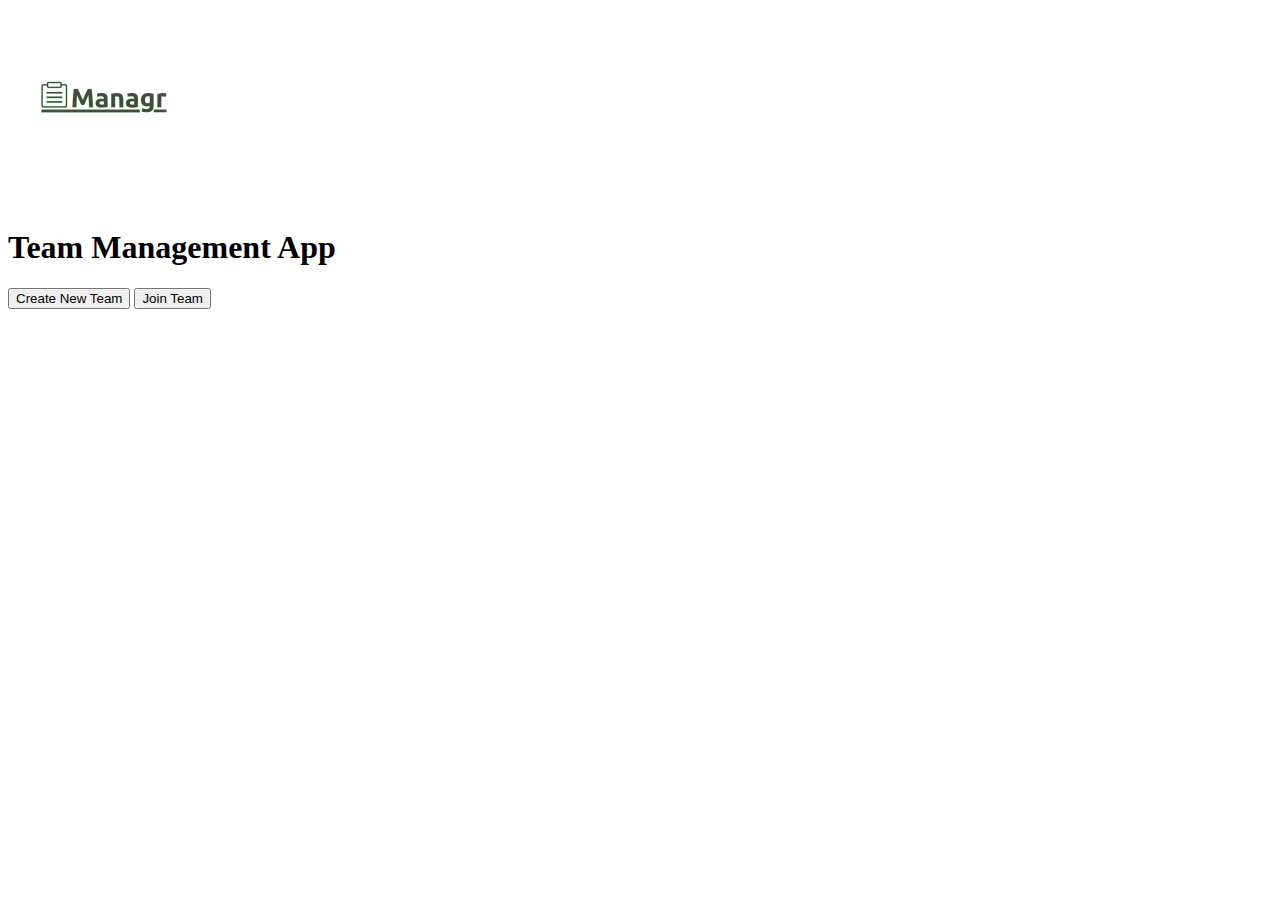
<file: FinalProject/index.html>
<body>
    <img src='./assets/logo_mockup1.png'>
    <h1>Team Management App</h1>
    <div id='view'> </div>

    <script src='./scripts/views.js'></script>
    <script src='./scripts/controllers.js'></script>
    <script src='./scripts/data.js'></script>
    <script src='./scripts/app.js'></script>
</body>
</file>
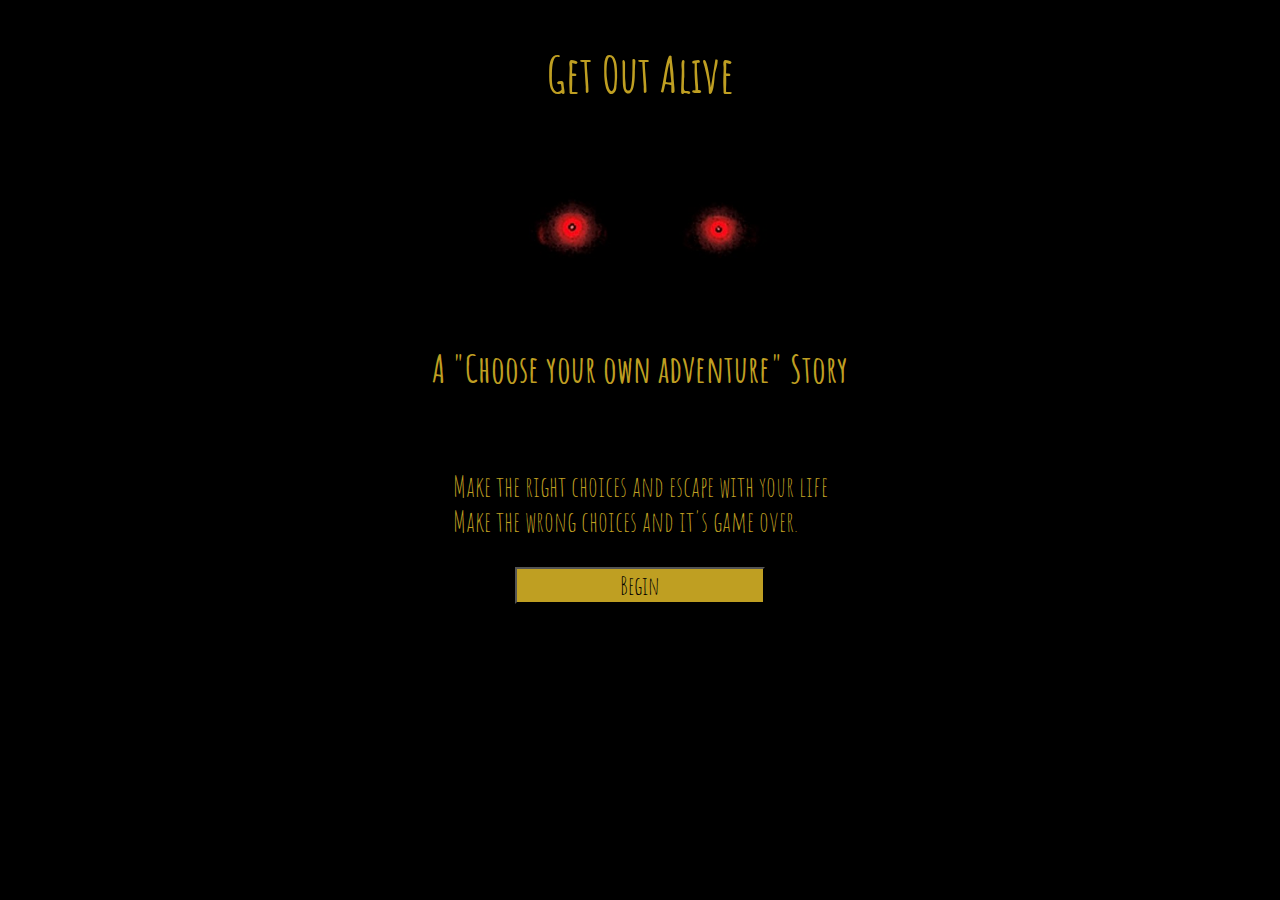
<file: HW 02/index.html>
<!-- Intro -->

<html>
	<head>

		<title> Get Out Alive </title>
		<link rel="icon" href="assets/favicon.ico" />
		<link href='styles/styles.css' rel="stylesheet">
		<link href="https://fonts.googleapis.com/css2?family=Amatic+SC:wght@700&display=swap" rel="stylesheet">
		<script>
			function inputController() {
				parent.location='chapter1.html';
			}
		</script>
	</head>
	<body>
		<div class='grid-1col'>
		<h1 class='text-sepia amatic-font large-header'> Get Out Alive </h1><br>
		<img src='assets/eyes1.jpg' width='450'>			
		<h2 class='text-sepia amatic-font medium-header'> A "Choose your own adventure" Story </h2>	<br>
			<p class='text-sepia amatic-font large-text'>
			Make the right choices and escape with your life </br>
			Make the wrong choices and it's game over.
			</p>
		</div>
		<div class='container'>
			<input type="button" class='button' style="width:250px; font-size: 25px" value='Begin' onClick="inputController()">
		</div>
	</body>
</html>
</file>
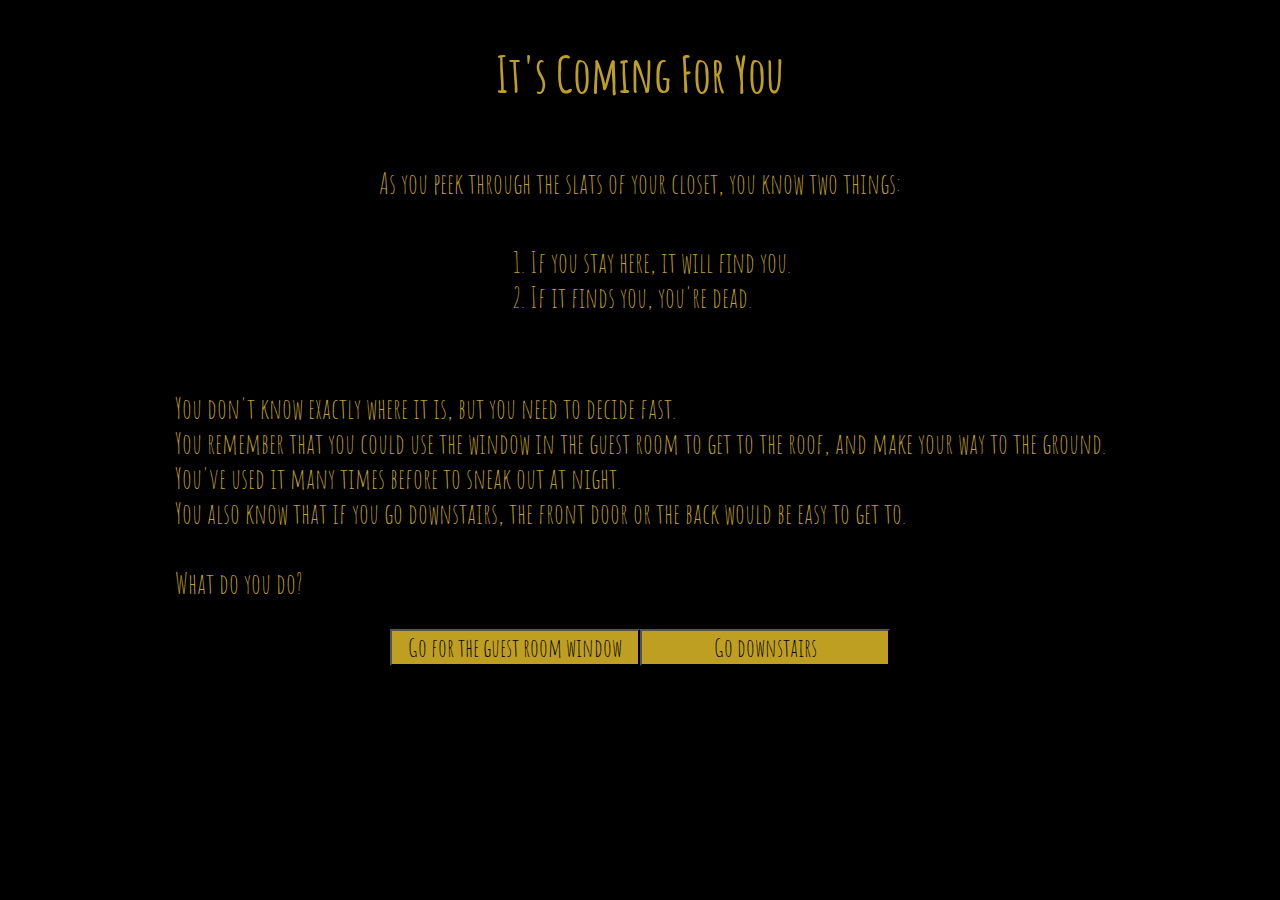
<file: HW 02/chapter1.html>
<!-- Chapter 1 -->

<html>
	<head>
		<title> Interactive Game </title>
		<link rel="icon" href="assets/favicon.ico" />
		<link href='styles/styles.css' rel="stylesheet">
		<link href="https://fonts.googleapis.com/css2?family=Amatic+SC:wght@700&display=swap" rel="stylesheet">	
		<script>
			function inputController1() {
				parent.location='chapter2A.html';
			}
			function inputController2() {
				parent.location='chapter2B.html';
			}			
		</script>			
	</head>
	<body>
		<div class='grid-1col'>		
		<h1 class='text-sepia amatic-font large-header'> It's Coming For You</h1>
		<p class='text-sepia amatic-font large-text'>
			As you peek through the slats of your closet, you know two things:
		<ol>
			<li class='text-sepia amatic-font large-text'> If you stay here, it will find you. </li>
			<li class='text-sepia amatic-font large-text'> If it finds you, you're dead. </li>
		</ol>
		</p>
		</div>
		<div class='grid-1col'>	
		<p class='text-sepia amatic-font large-text'>
			You don't know exactly where it is, but you need to decide fast. <br> You remember that you could use the window in the guest room to get to the roof, and make your way to the ground. <br> You've used it many times before to sneak out at night. <br> You also know that if you go downstairs, the front door or the back would be easy to get to. </br></br>
			What do you do?
		</p>
		</div>
		<div class='container'>
			<input type="button" class='button' style="width:250px; font-size: 25px" value='Go for the guest room window' onClick="inputController1()">
			<input type="button" class='button' style="width:250px; font-size: 25px" value='Go downstairs' onClick="inputController2()">			
		</div>
	</body>
</html>
</file>
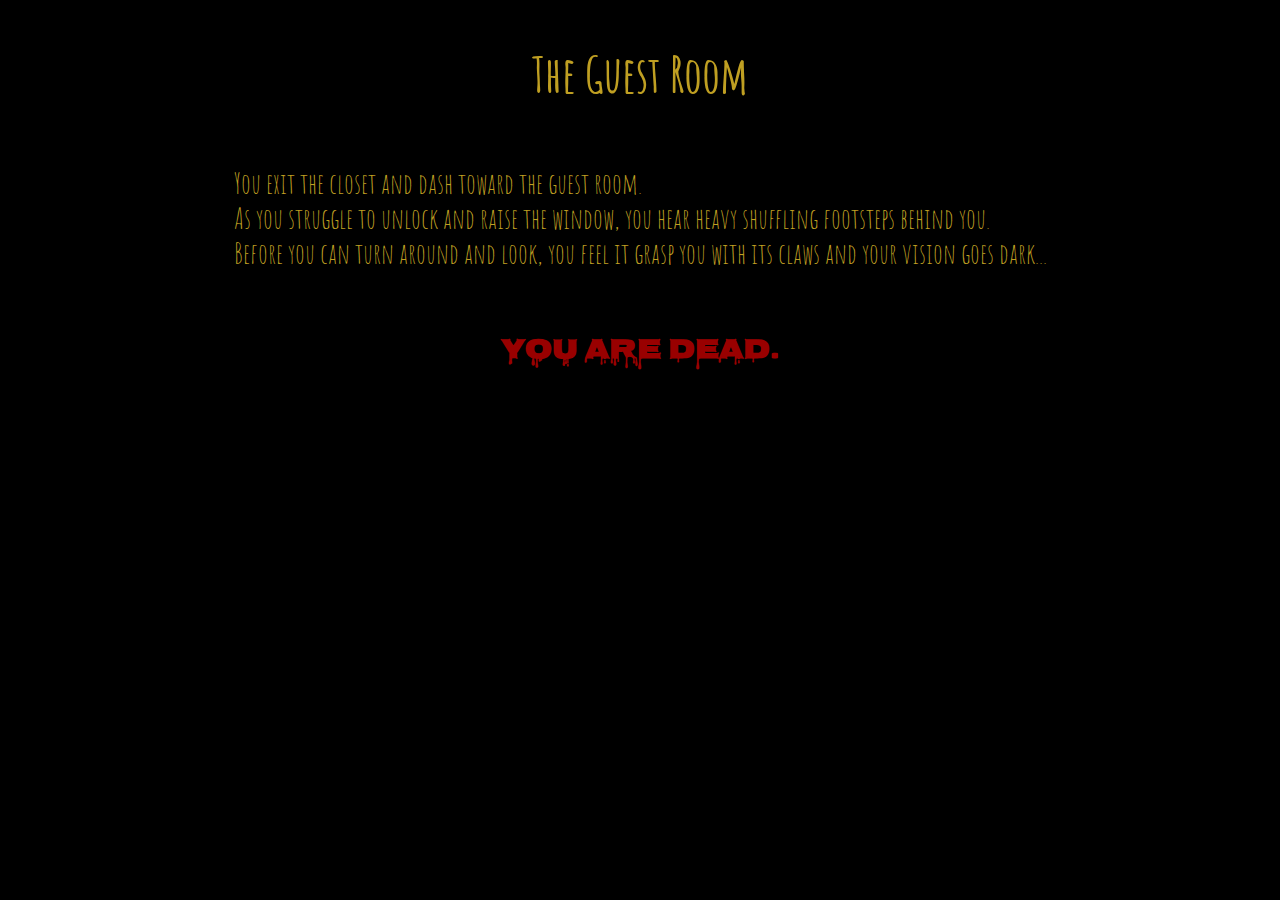
<file: HW 02/chapter2A.html>
<!-- Chapter 2, Branch 1 -->

<html>
	<head>
		<title> Interactive Game </title>
		<link rel="icon" href="assets/favicon.ico" />
		<link href='styles/styles.css' rel="stylesheet">
		<link href="https://fonts.googleapis.com/css2?family=Amatic+SC:wght@700&display=swap" rel="stylesheet">
		<link href="https://fonts.googleapis.com/css2?family=Nosifer&display=swap" rel="stylesheet">
	</head>
	<body>
		<div class='grid-1col'>
		<h1 class='text-sepia amatic-font large-header'>The Guest Room</h1>
		<p class='text-sepia amatic-font large-text'>
			You exit the closet and dash toward the guest room.<br> As you struggle to unlock and raise the window, you hear heavy shuffling footsteps behind you.<br> Before you can turn around and look, you feel it grasp you with its claws and your vision goes dark...</br>
			<h3 class='text-red nosifer-font large-text'> You are dead.</h3>
		</p>
		</div>
	</body>
</html>
</file>
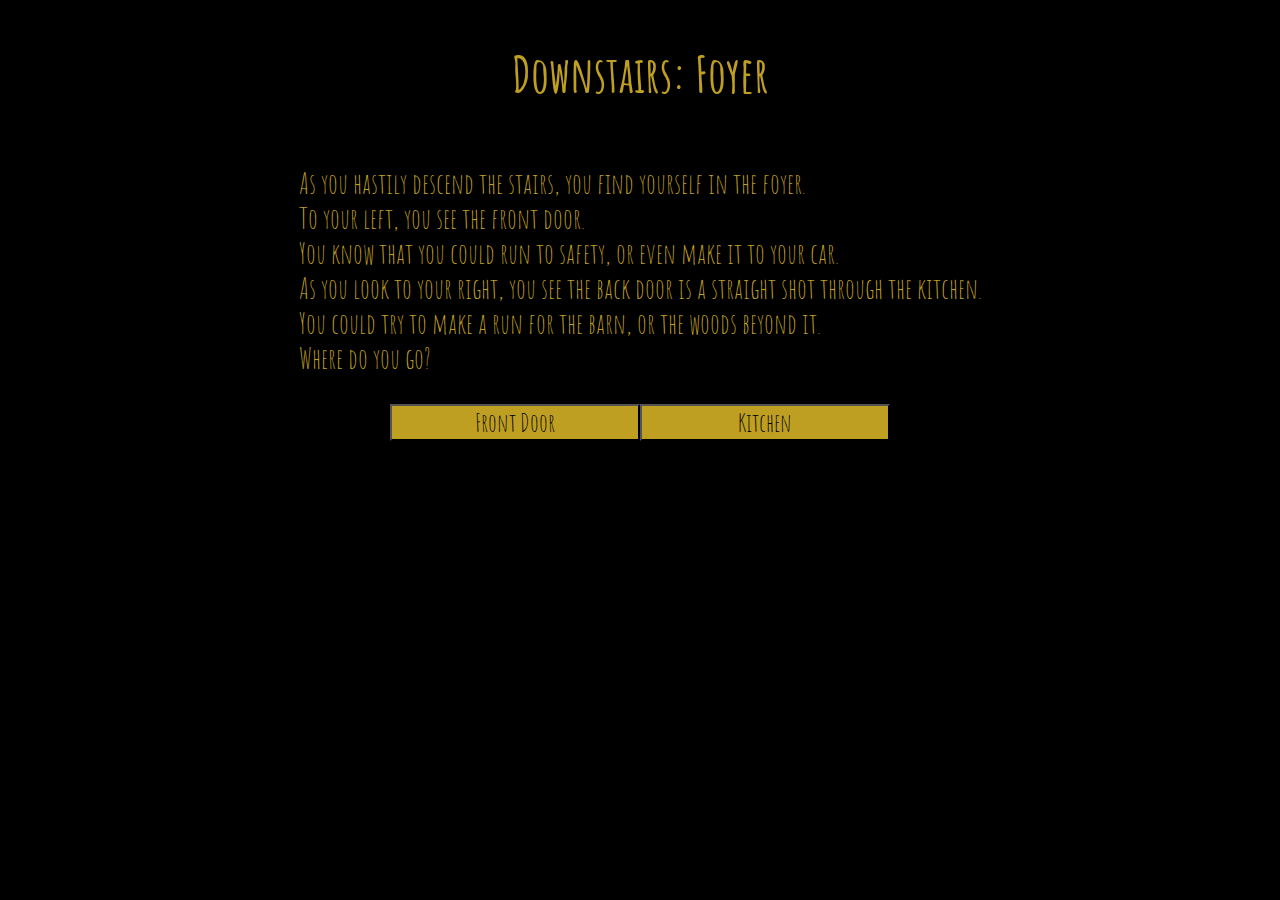
<file: HW 02/chapter2B.html>
<!-- Chapter 2, Branch 2 -->

<html>
	<head>
		<title> Interactive Game </title>
		<link rel="icon" href="assets/favicon.ico" />
		<link href='styles/styles.css' rel="stylesheet">
		<link href="https://fonts.googleapis.com/css2?family=Amatic+SC:wght@700&display=swap" rel="stylesheet">
		<script>
			function inputController1() {
				parent.location='chapter3A.html';
			}
			function inputController2() {
				parent.location='chapter3B.html';
			}
		</script>
	</head>
	<body>
		<div class='grid-1col'>	
		<h1 class='text-sepia amatic-font large-header'>Downstairs: Foyer</h1>
		<p class='text-sepia amatic-font large-text'>
			As you hastily descend the stairs, you find yourself in the foyer.<br> To your left, you see the front door.<br> You know that you could run to safety, or even make it to your car. <br>
			As you look to your right, you see the back door is a straight shot through the kitchen.<br> You could try to make a run for the barn, or the woods beyond it.<br>
			Where do you go?
		</p>
		</div>
		<div class='container'>
			<input type="button" class='button' style="width:250px; font-size: 25px" value='Front Door' onClick="inputController2()">
			<input type="button" class='button' style="width:250px; font-size: 25px" value='Kitchen' onClick="inputController1()">
	</body>
</html>
</file>
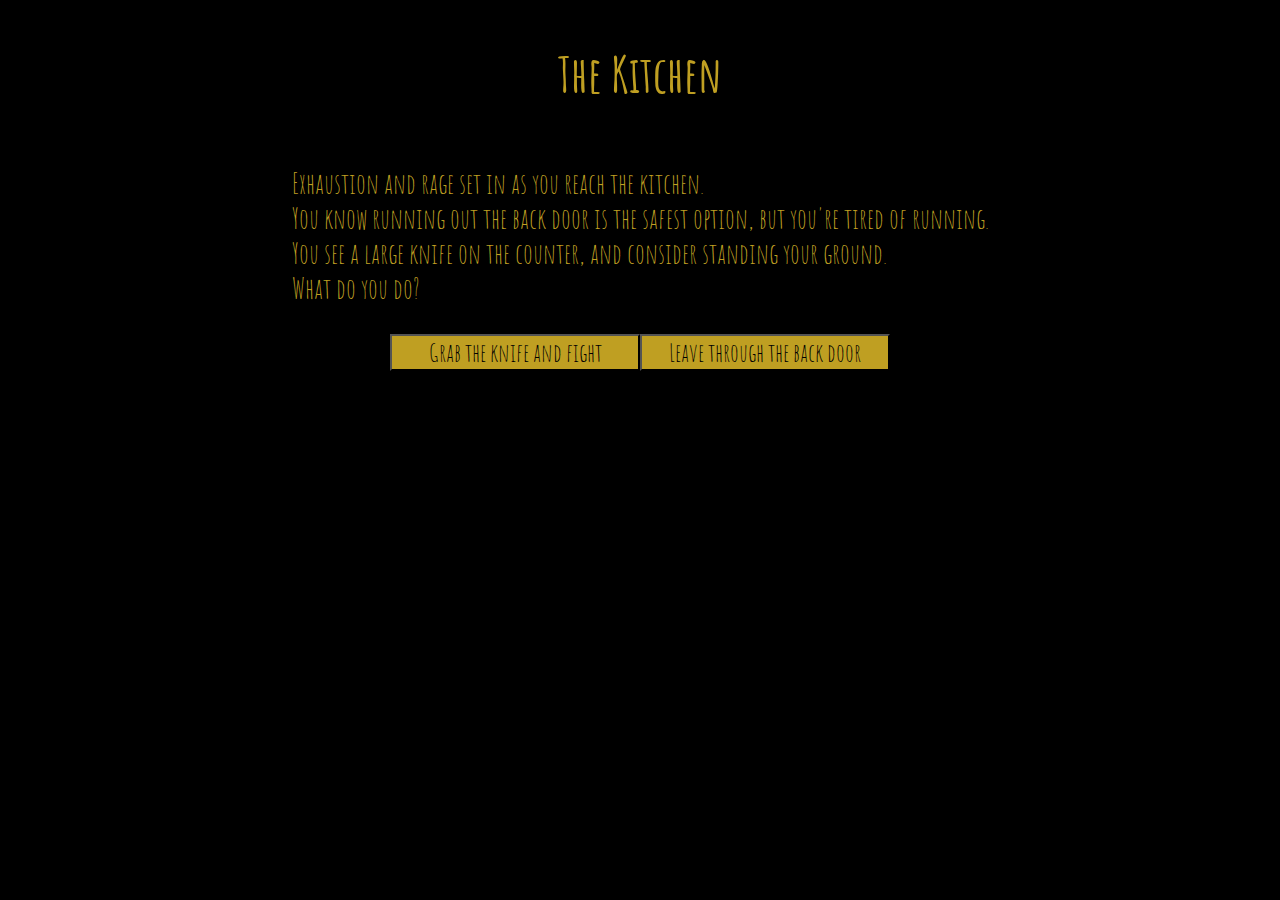
<file: HW 02/chapter3A.html>
<!-- Chapter 3, Branch 1 -->

<html>
	<head>
		<title> Interactive Game </title>
		<link rel="icon" href="assets/favicon.ico" />
		<link href='styles/styles.css' rel="stylesheet">
		<link href="https://fonts.googleapis.com/css2?family=Amatic+SC:wght@700&display=swap" rel="stylesheet">		
		<script>
			function inputController1() {
				parent.location='chapter4A.html';
			}
			function inputController2() {
				parent.location='chapter4B.html';
			}			
		</script>
	</head>
	<body>
		<div class='grid-1col'>	
		<h1 class='text-sepia amatic-font large-header'>The Kitchen</h1>
		<p class='text-sepia amatic-font large-text'>
			Exhaustion and rage set in as you reach the kitchen.<br> You know running out the back door is the safest option, but you're tired of running.<br> You see a large knife on the counter, and consider standing your ground.<br>
			What do you do?
		</p>
		</div>

		<div class='container'>
			<input type="button" class='button' style="width:250px; font-size: 25px" value='Grab the knife and fight' onClick="inputController1()">
			<input type="button" class='button' style="width:250px; font-size: 25px" value='Leave through the back door' onClick="inputController2()">			
		</div>
	</body>
</html>
</file>
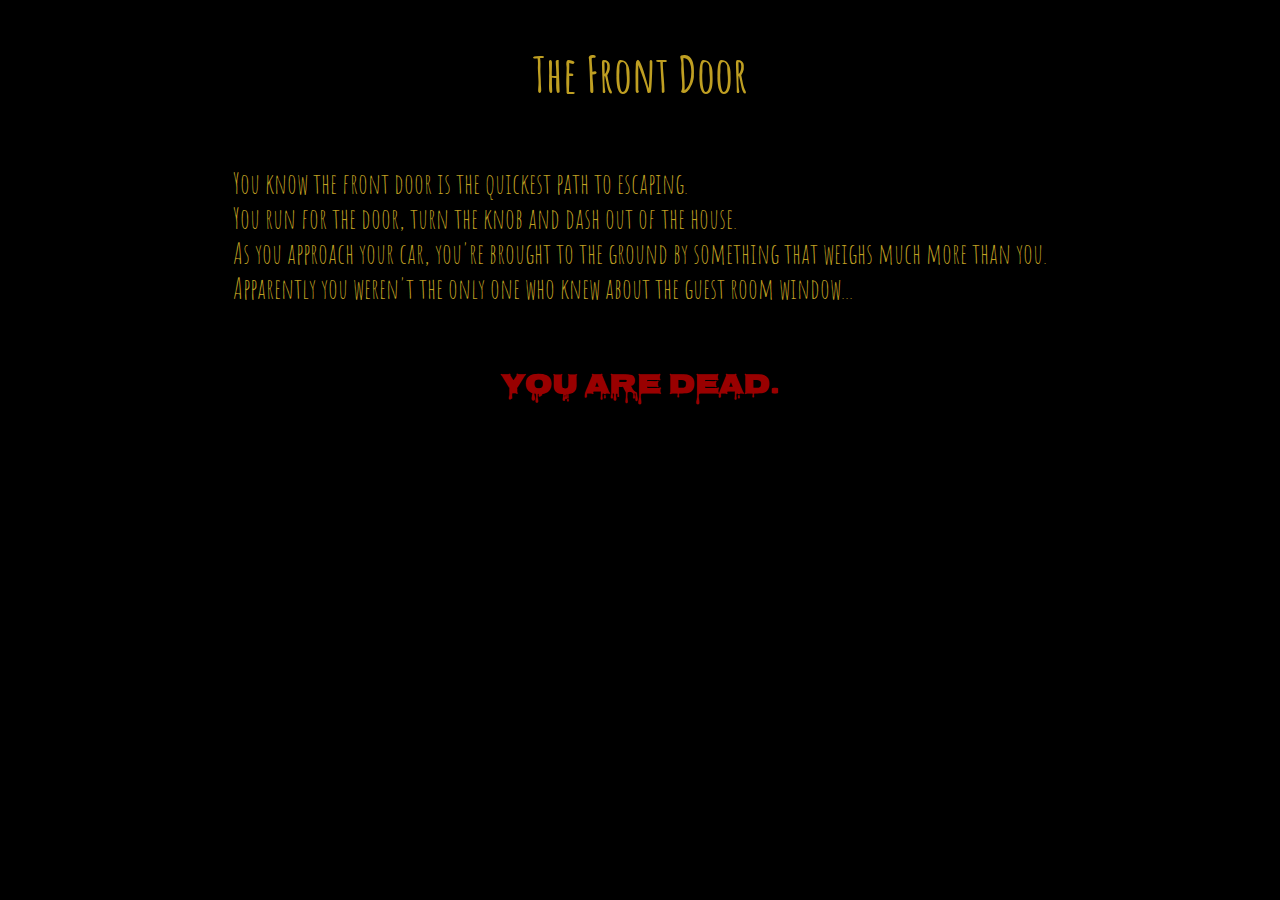
<file: HW 02/chapter3B.html>
<!-- Chapter 3, Branch 2 -->

<html>
	<head>
		<title> Interactive Game </title>
		<link rel="icon" href="assets/favicon.ico" />
		<link href='styles/styles.css' rel="stylesheet">
		<link href="https://fonts.googleapis.com/css2?family=Amatic+SC:wght@700&display=swap" rel="stylesheet">
		<link href="https://fonts.googleapis.com/css2?family=Nosifer&display=swap" rel="stylesheet">		
	</head>
	<body>
		<div class='grid-1col'>			
		<h1 class='text-sepia amatic-font large-header'>The Front Door</h1>
		<p class='text-sepia amatic-font large-text'>
			You know the front door is the quickest path to escaping.<br> You run for the door, turn the knob and dash out of the house.<br> As you approach your car, you're brought to the ground by something that weighs much more than you.<br> Apparently you weren't the only one who knew about the guest room window...
		</p>
		</div>
		<div class='container center'>	
		<p>
			<h3 class='text-red nosifer-font large-text'> You are dead.</h3>
		</p>
		</div>
	</body>
</html>
</file>
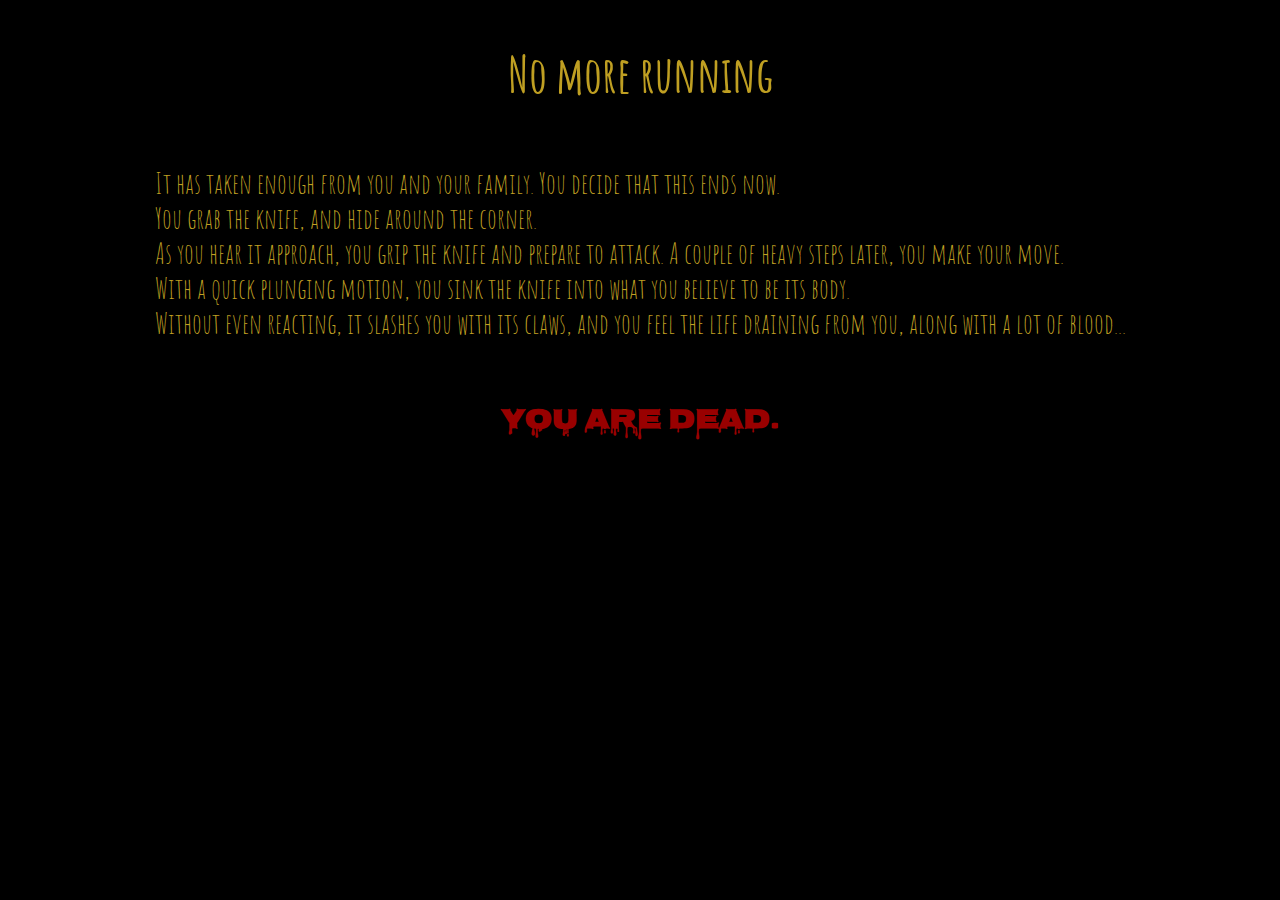
<file: HW 02/chapter4A.html>
<!-- Chapter 4, Branch A -->

<html>
	<head>
		<title> Interactive Game </title>
		<link rel="icon" href="assets/favicon.ico" />
		<link href='styles/styles.css' rel="stylesheet">
		<link href="https://fonts.googleapis.com/css2?family=Amatic+SC:wght@700&display=swap" rel="stylesheet">
		<link href="https://fonts.googleapis.com/css2?family=Nosifer&display=swap" rel="stylesheet">					
	</head>
	<body>
		<div class='grid-1col'>			
		<h1 class='text-sepia amatic-font large-header'>No more running</h1>
		<p class='text-sepia amatic-font large-text'>
			It has taken enough from you and your family. You decide that this ends now.<br> You grab the knife, and hide around the corner.<br> As you hear it approach, you grip the knife and prepare to attack. A couple of heavy steps later, you make your move.<br> With a quick plunging motion, you sink the knife into what you believe to be its body.<br> Without even reacting, it slashes you with its claws, and you feel the life draining from you, along with a lot of blood...
			<h3 class='text-red nosifer-font large-text'> You are dead.</h3>
		</p>
	</body>
</html>
</file>
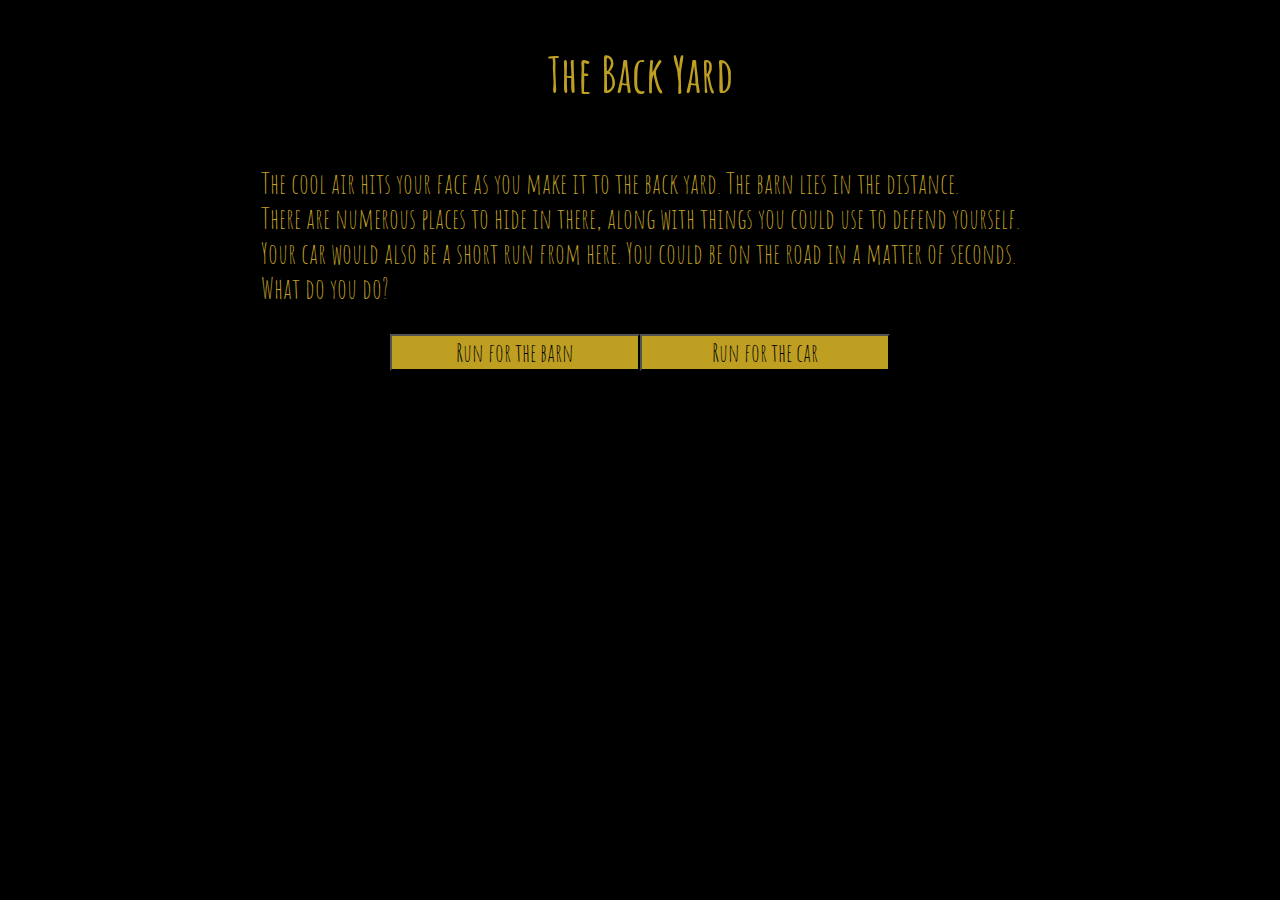
<file: HW 02/chapter4B.html>
<!-- Chapter 4, Branch 2-->

<html>
	<head>
		<title> Interactive Game </title>
		<link rel="icon" href="assets/favicon.ico" />
		<link href='styles/styles.css' rel="stylesheet">
		<link href="https://fonts.googleapis.com/css2?family=Amatic+SC:wght@700&display=swap" rel="stylesheet">		
		<script>
			function inputController1() {
				parent.location='chapter5A.html';
			}
			function inputController2() {
				parent.location='chapter5B.html';
			}
		</script>
	</head>
	<body>
		<div class='grid-1col'>		
		<h1 class='text-sepia amatic-font large-header'>The Back Yard</h1>
		<p class='text-sepia amatic-font large-text'>
			The cool air hits your face as you make it to the back yard. The barn lies in the distance.<br> There are numerous places to hide in there, along with things you could use to defend yourself.<br> Your car would also be a short run from here. You could be on the road in a matter of seconds.<br>
			What do you do?
		</p>
		</div>
		<div class='container'>
			<input type="button" class='button' style="width:250px; font-size: 25px" value='Run for the barn' onClick="inputController1()">
			<input type="button" class='button' style="width:250px; font-size: 25px" value='Run for the car' onClick="inputController2()">	
		</div>
	</body>
</html>
</file>
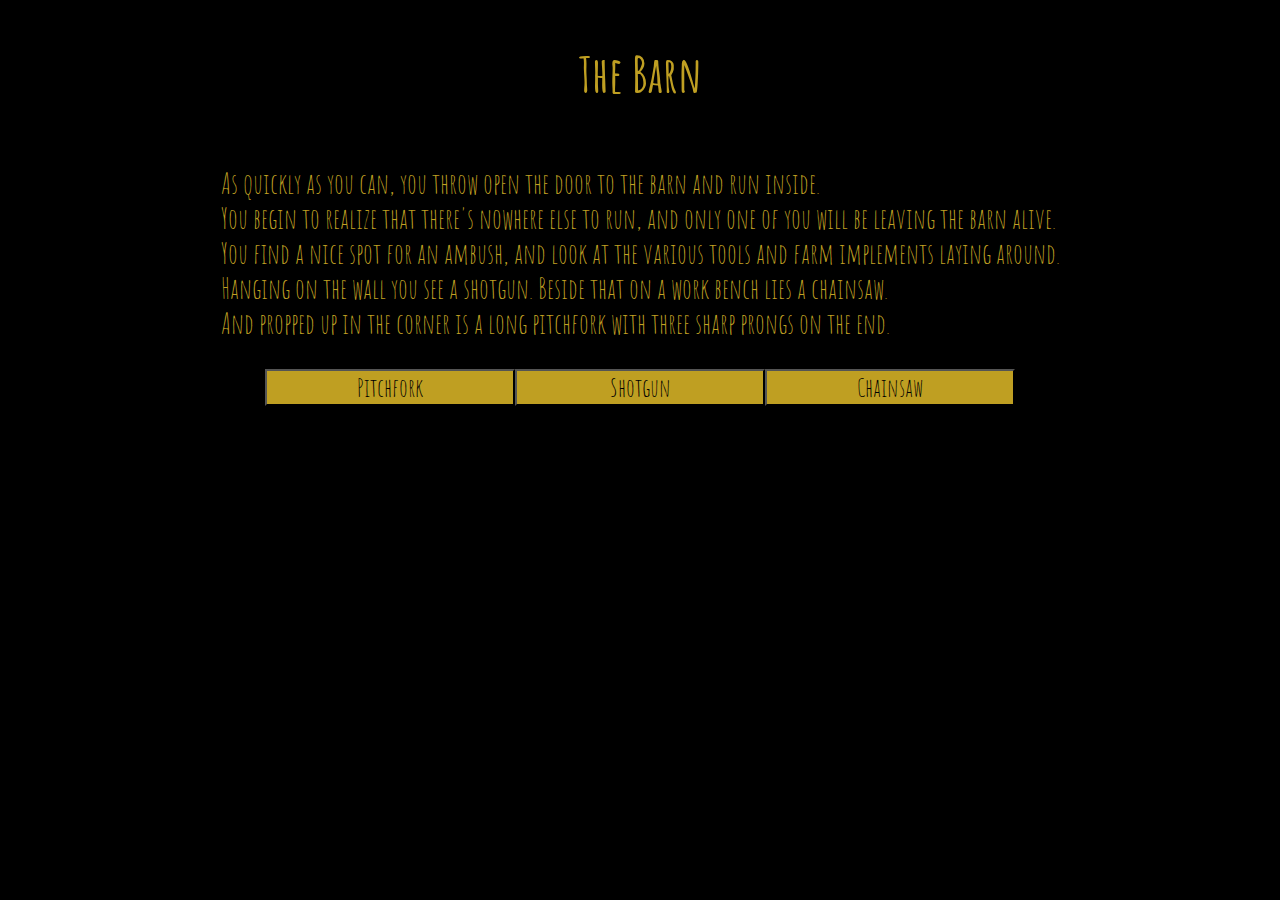
<file: HW 02/chapter5A.html>
<!-- Chapter 5, Branch 1 -->

<html>
	<head>
		<title> Interactive Game </title>
		<link rel="icon" href="assets/favicon.ico" />
		<link href='styles/styles.css' rel="stylesheet">
		<link href="https://fonts.googleapis.com/css2?family=Amatic+SC:wght@700&display=swap" rel="stylesheet">			
		<script>
			function inputController1(){
					parent.location='chapter6C.html';
				}
			function inputController2(){
					parent.location='chapter6A.html';
				}
			function inputController3(){
					parent.location='chapter6B.html';
				}
		</script>
	</head>
	<body>
		<div class='grid-1col'>			
		<h1 class='text-sepia amatic-font large-header'>The Barn</h1>
		<p class='text-sepia amatic-font large-text'>
			As quickly as you can, you throw open the door to the barn and run inside.<br> You begin to realize that there's nowhere else to run, and only one of you will be leaving the barn alive. <br>
			You find a nice spot for an ambush, and look at the various tools and farm implements laying around. <br>
			Hanging on the wall you see a shotgun. Beside that on a work bench lies a chainsaw.<br> And propped up in the corner is a long pitchfork with three sharp prongs on the end.
		</p>
		</div>
		<div class='container'>
			<input type="button" class='button' style="width:250px; font-size: 25px" value='Pitchfork' onClick="inputController1()">
			<input type="button" class='button' style="width:250px; font-size: 25px" value='Shotgun' onClick="inputController2()">
			<input type="button" class='button' style="width:250px; font-size: 25px" value='Chainsaw' onClick="inputController3()">	
			</div>
	</body>
</html>
</file>
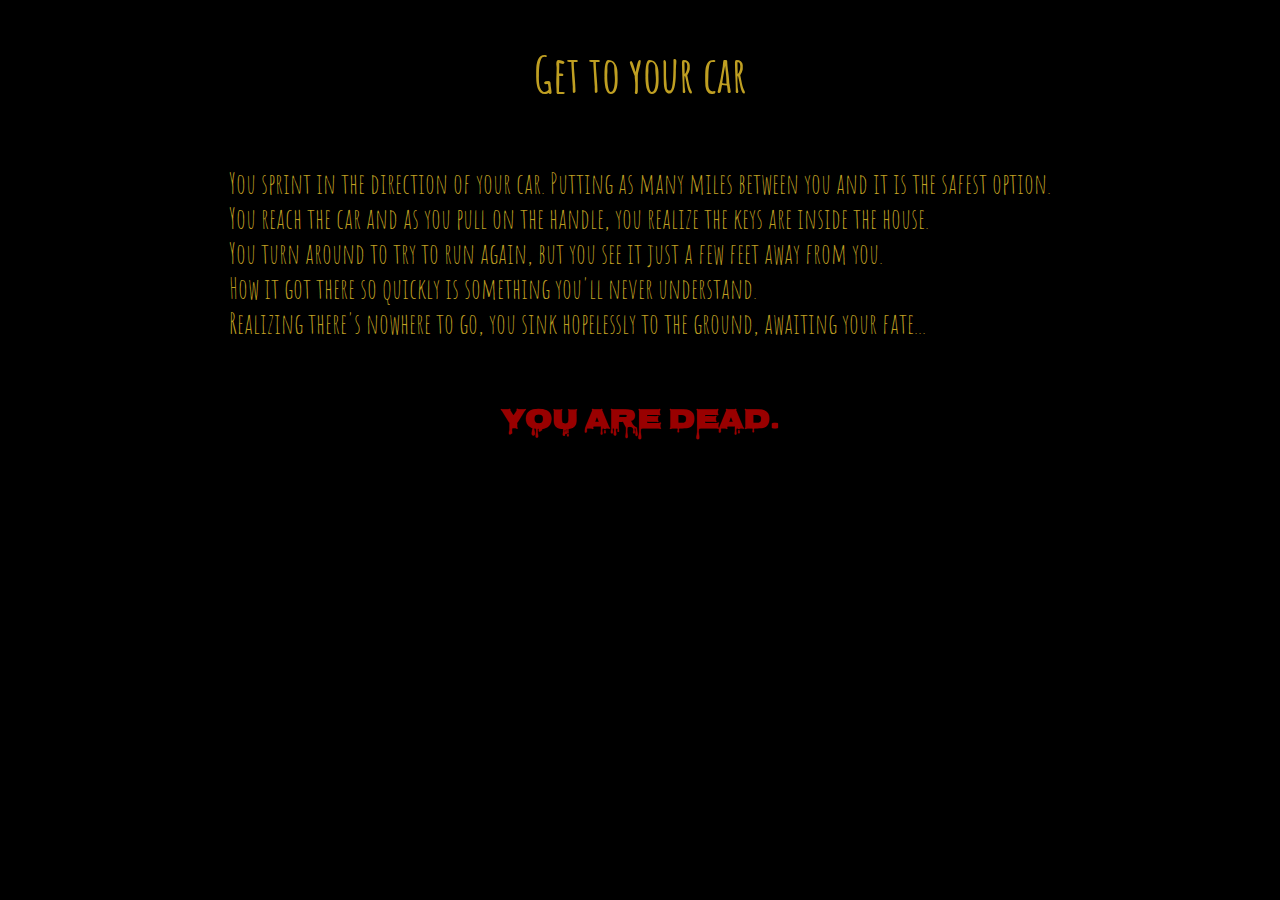
<file: HW 02/chapter5B.html>
<!-- Chapter 5, Branch 2 -->

<html>
	<head>
		<title> Interactive Game </title>
		<link rel="icon" href="assets/favicon.ico" />
		<link href='styles/styles.css' rel="stylesheet">
		<link href="https://fonts.googleapis.com/css2?family=Amatic+SC:wght@700&display=swap" rel="stylesheet">
		<link href="https://fonts.googleapis.com/css2?family=Nosifer&display=swap" rel="stylesheet">		
	</head>
	<body>
		<div class='grid-1col'>			
		<h1 class='text-sepia amatic-font large-header'>Get to your car</h1>
		<p class='text-sepia amatic-font large-text'>
			You sprint in the direction of your car. Putting as many miles between you and it is the safest option.<br> You reach the car and as you pull on the handle, you realize the keys are inside the house.<br> You turn around to try to run again, but you see it just a few feet away from you.<br> How it got there so quickly is something you'll never understand.<br> Realizing there's nowhere to go, you sink hopelessly to the ground, awaiting your fate...
			<h3 class='text-red nosifer-font large-text'> You are dead.</h3>
		</p>
	</body>
</html>
</file>
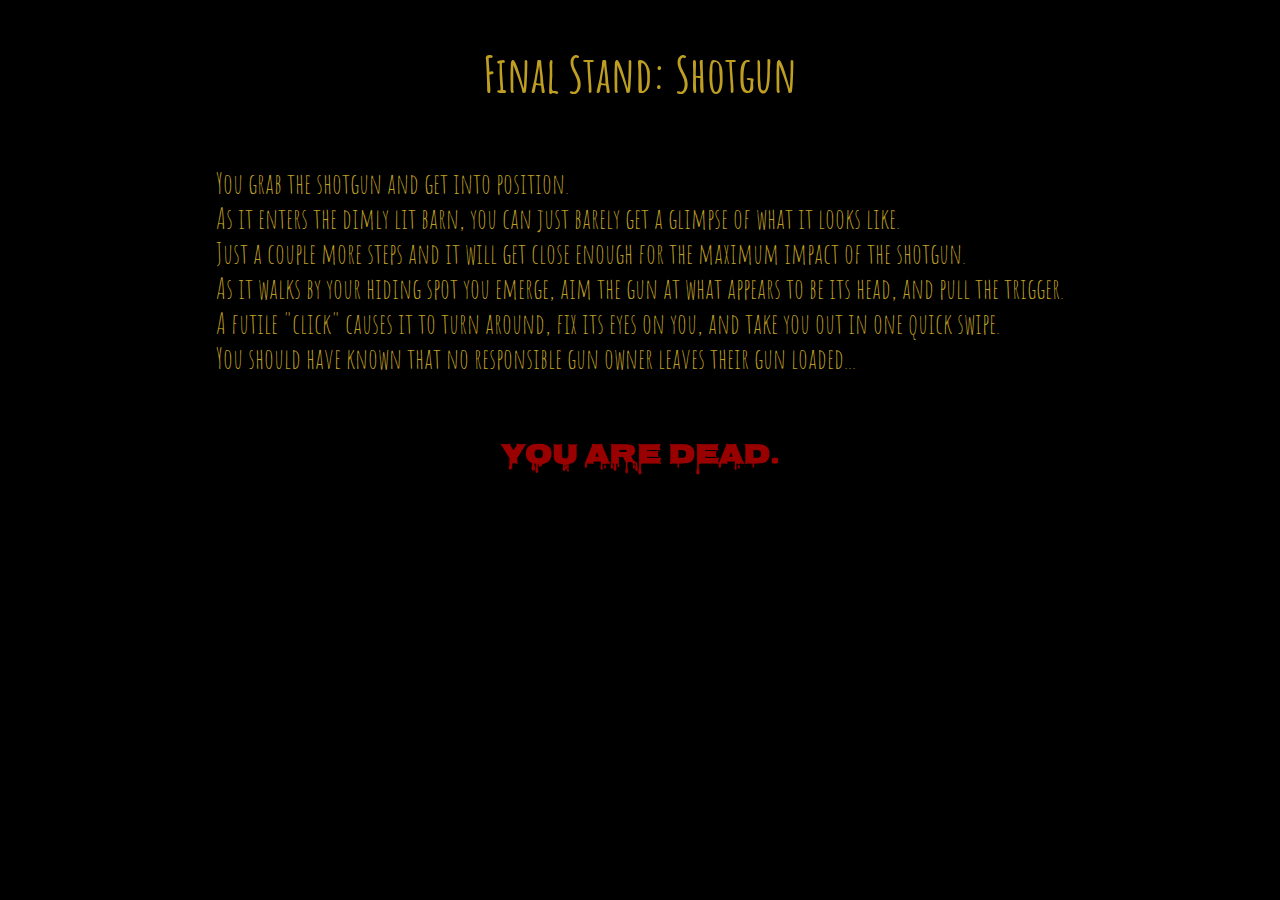
<file: HW 02/chapter6A.html>
<!-- Chapter 6, Branch 1 -->

<html>
	<head>
		<title> Interactive Game </title>
		<link rel="icon" href="assets/favicon.ico" />
		<link href='styles/styles.css' rel="stylesheet">
		<link href="https://fonts.googleapis.com/css2?family=Amatic+SC:wght@700&display=swap" rel="stylesheet">
		<link href="https://fonts.googleapis.com/css2?family=Nosifer&display=swap" rel="stylesheet">		
	</head>
	<body>
		<div class='grid-1col'>			
		<h1 class='text-sepia amatic-font large-header'>Final Stand: Shotgun</h1>
		<p class='text-sepia amatic-font large-text'>
			You grab the shotgun and get into position.<br> As it enters the dimly lit barn, you can just barely get a glimpse of what it looks like.<br> Just a couple more steps and it will get close enough for the maximum impact of the shotgun.<br> As it walks by your hiding spot you emerge, aim the gun at what appears to be its head, and pull the trigger.<br> A futile "click" causes it to turn around, fix its eyes on you, and take you out in one quick swipe. <br>
			You should have known that no responsible gun owner leaves their gun loaded...
			<h3 class='text-red nosifer-font large-text'> You are dead.</h3>
		</p>
	</body>
</html>
</file>
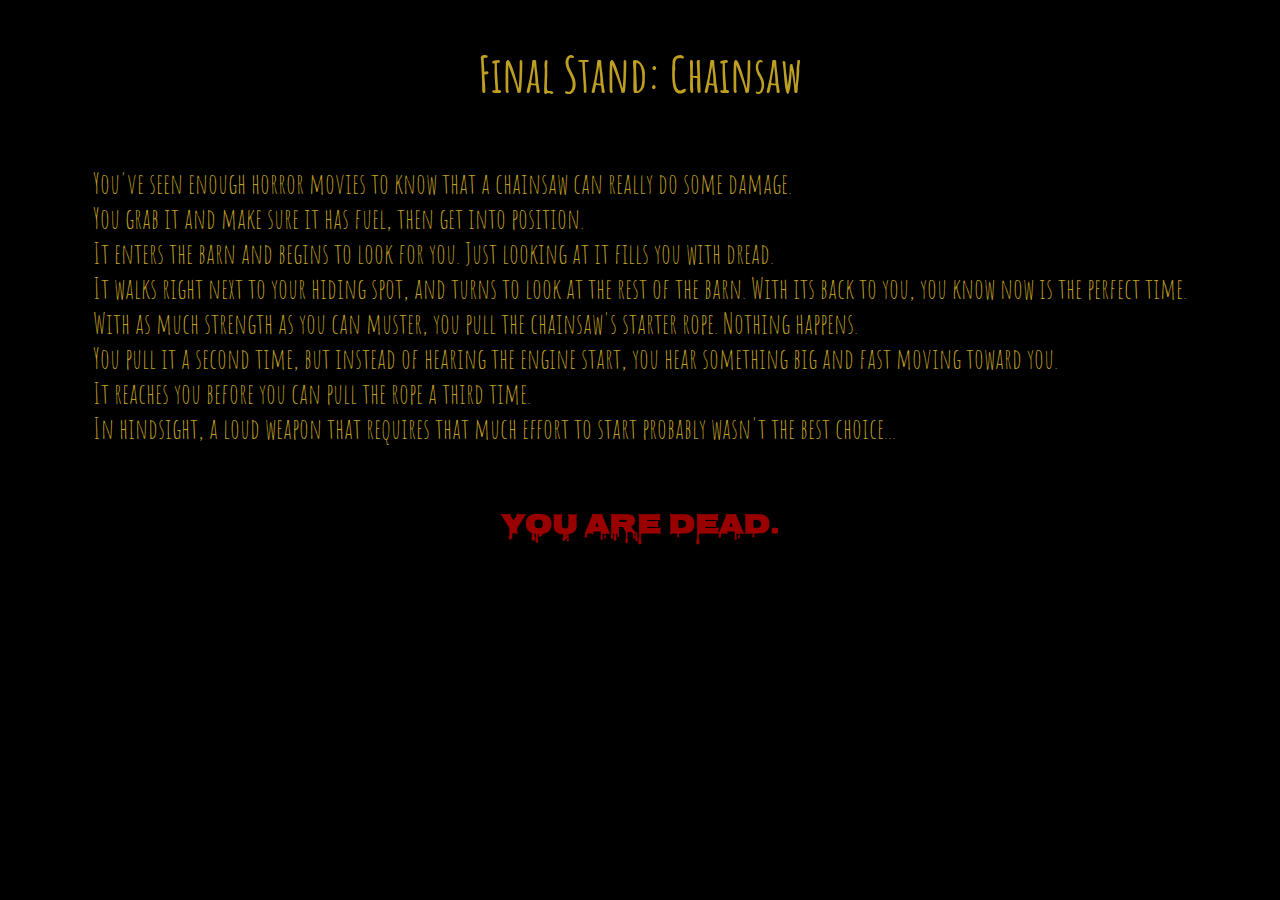
<file: HW 02/chapter6B.html>
<!-- Chapter 6, Branch 2 -->

<html>
	<head>
		<title> Interactive Game </title>
		<link rel="icon" href="assets/favicon.ico" />
		<link href='styles/styles.css' rel="stylesheet">
		<link href="https://fonts.googleapis.com/css2?family=Amatic+SC:wght@700&display=swap" rel="stylesheet">
		<link href="https://fonts.googleapis.com/css2?family=Nosifer&display=swap" rel="stylesheet">		
	</head>
	<body>
		<div class='grid-1col'>		
		<h1 class='text-sepia amatic-font large-header'>Final Stand: Chainsaw</h1>
		<p class='text-sepia amatic-font large-text'>
			You've seen enough horror movies to know that a chainsaw can really do some damage.<br> You grab it and make sure it has fuel, then get into position.<br> It enters the barn and begins to look for you. Just looking at it fills you with dread.<br> It walks right next to your hiding spot, and turns to look at the rest of the barn. With its back to you, you know now is the perfect time.<br> With as much strength as you can muster, you pull the chainsaw's starter rope. Nothing happens.<br> You pull it a second time, but instead of hearing the engine start, you hear something big and fast moving toward you.<br> It reaches you before you can pull the rope a third time. <br>
			In hindsight, a loud weapon that requires that much effort to start probably wasn't the best choice...
			<h3 class='text-red nosifer-font large-text'> You are dead.</h3>
		</p>
	</body>
</html>
</file>
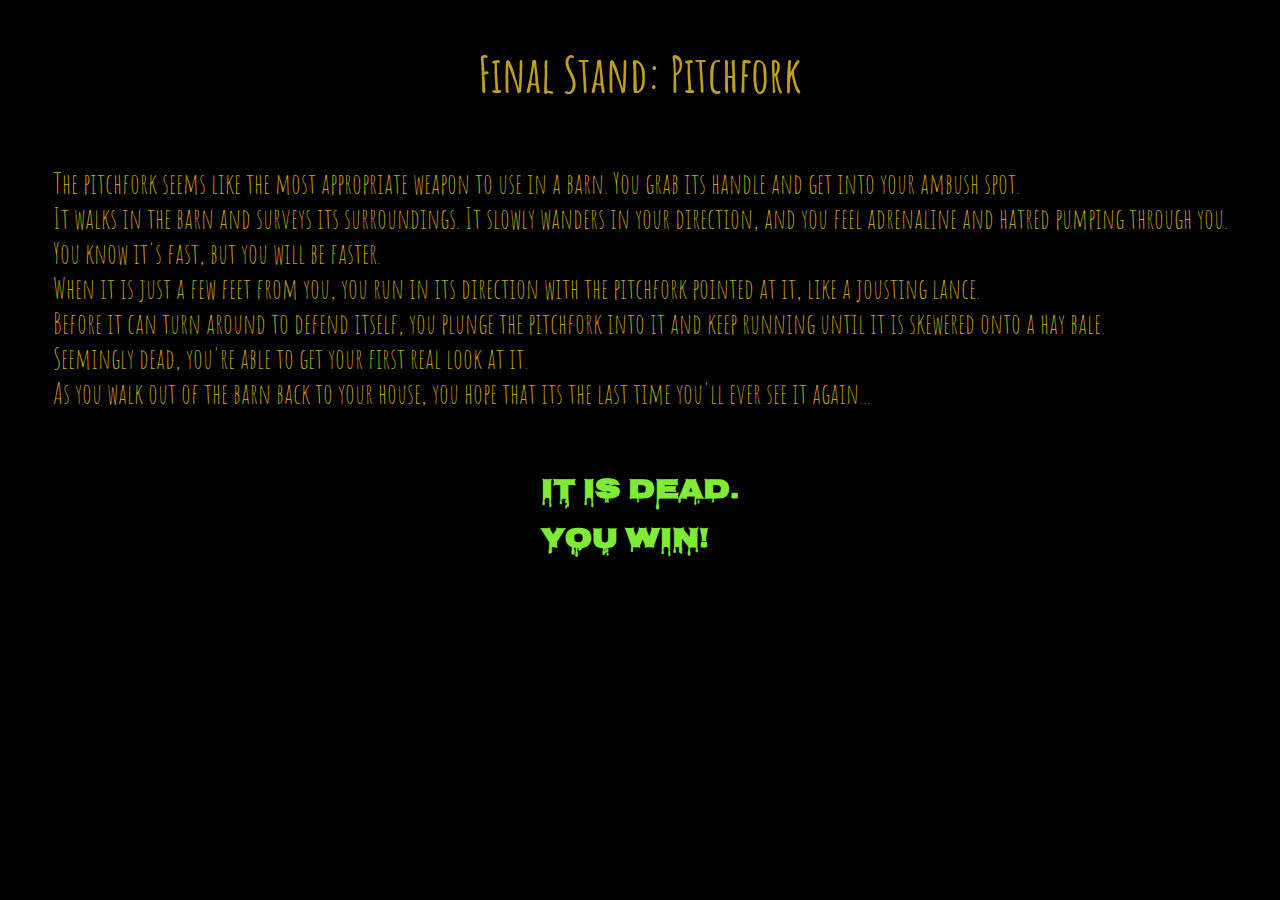
<file: HW 02/chapter6C.html>
<!-- Chapter 6, Branch 3 -->

<html>
	<head>
		<title> Interactive Game </title>
		<link rel="icon" href="assets/favicon.ico" />
		<link href='styles/styles.css' rel="stylesheet">
		<link href="https://fonts.googleapis.com/css2?family=Amatic+SC:wght@700&display=swap" rel="stylesheet">
		<link href="https://fonts.googleapis.com/css2?family=Nosifer&display=swap" rel="stylesheet">				
	</head>
	<body>
		<div class='grid-1col'>				
		<h1 class='text-sepia amatic-font large-header'>Final Stand: Pitchfork</h1>
		<p class='text-sepia amatic-font large-text'>
			The pitchfork seems like the most appropriate weapon to use in a barn. You grab its handle and get into your ambush spot.<br> It walks in the barn and surveys its surroundings. It slowly wanders in your direction, and you feel adrenaline and hatred pumping through you.<br> You know it's fast, but you will be faster.<br> When it is just a few feet from you, you run in its direction with the pitchfork pointed at it, like a jousting lance.<br> Before it can turn around to defend itself, you plunge the pitchfork into it and keep running until it is skewered onto a hay bale.<br> Seemingly dead, you're able to get your first real look at it.<br> As you walk out of the barn back to your house, you hope that its the last time you'll ever see it again...
		</p>
		<h3 class='text-green nosifer-font large-text'>It is dead.<br> You win!</h3>
	</body>
</html>
</file>
<file: HW 02/styles/styles.css>
/* Style sheet for HW 02 */

body {
	background-color: black;
}

.button {

	background-color:rgb(191, 159, 34);
	color:black;
	font-family: 'Amatic SC', cursive;
}

.text-sepia {
	color: rgb(191, 159, 34);
}

.text-olive {
	color: rgb(153, 153, 0);
}

.text-red {
	color: rgb(153, 0, 0);
}

.text-green {
	color: rgb(128, 235, 52);
}

.amatic-font {
	font-family: 'Amatic SC', cursive;
}

.nosifer-font {
	font-family: 'Nosifer', cursive;
}

.large-text {
	font-size: 28px;
}

.large-header {
	font-size: 50px;
}
 .medium-header {
 	font-size: 38px;
 }
.center {
	display: flex;
	justify-content: center;
}

.grid-1col {
	display: grid;
	grid-template-columns: repeat(1, 1fr);
	grid-template-rows: 3;
	justify-items: center;
}

.container {
	display: flex;
	margin: auto;
	justify-content: center;
}

.img-opacity {
  opacity: 0.3;
}
</file>
